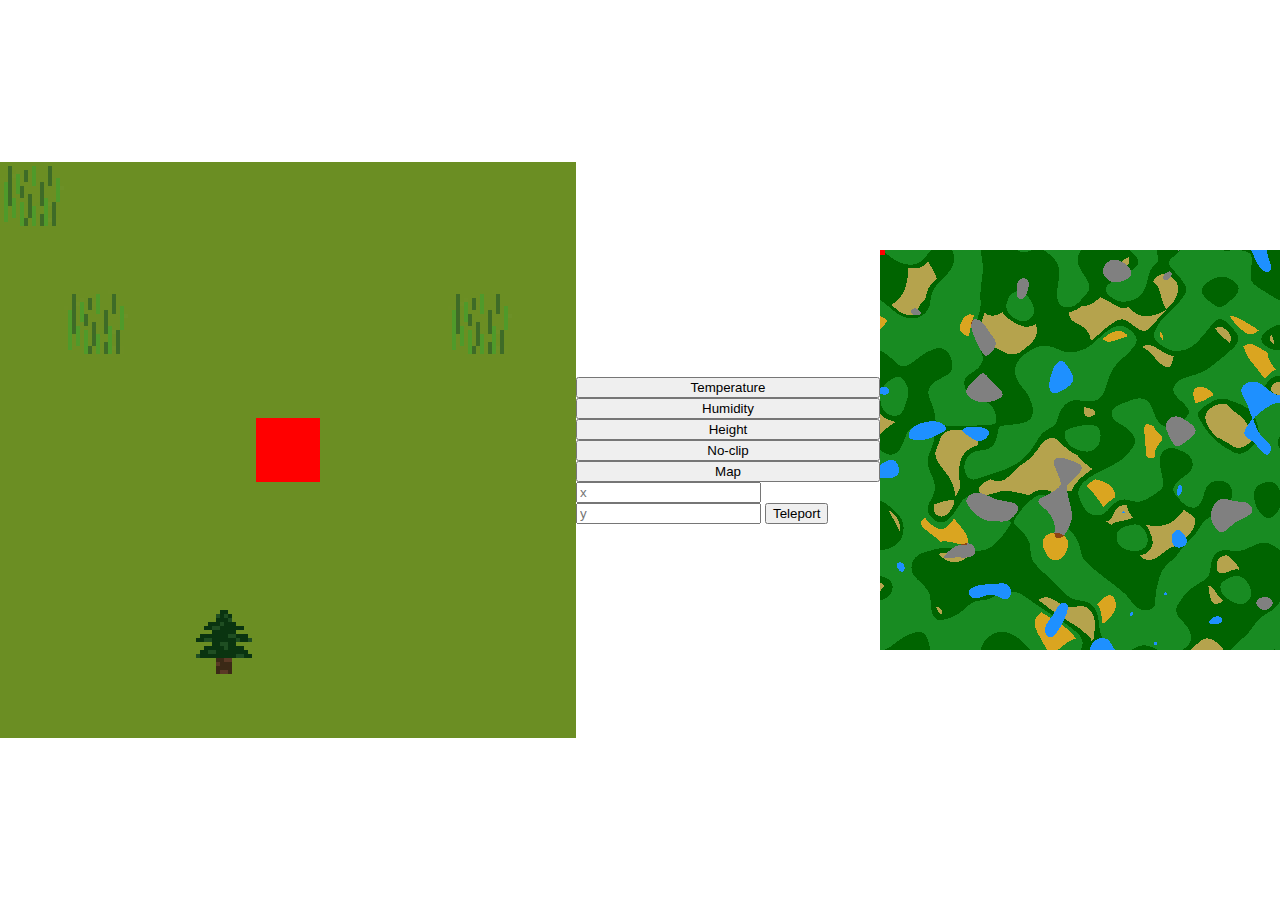
<file: index.html>
<!DOCTYPE html>
<html>
<head>
    <link rel="stylesheet" type="text/css" href="./static/css/style.css">
    <script src="./static/js/perlin.js"></script>
    <script src="./static/js/game.js"></script>
    <script src="./static/js/weather.js"></script>
    <script src="./static/js/render.js"></script>
    <script src="./static/js/chunk.js"></script>
    <script src="./static/js/terraingeneration.js"></script>
    <script src="./static/js/tile.js"></script>
    <script src="./static/js/time.js"></script>
    <script src="./static/js/debug.js"></script>
    <script src="./static/js/app.js"></script>
</head>
<body>
    <div id="game_grid" class="grid"></div>
    <div id="debug">
        <button id="temperature", onclick=temperatureButtonClick()>Temperature</button>
        <button id="humidity", onclick=humidityButtonClick()>Humidity</button>
        <button id="height", onclick=heightButtonClick()>Height</button>
        <button id="noClip", onclick=noClipButtonClick()>No-clip</button>
        <button id="mapButton", onclick=mapButtonClick()>Map</button>
        <div>
            <input id="inputX" placeholder="x">
            <input id="inputY" placeholder="y">
            <button id="teleport", onclick=teleportButtonClick()>Teleport</button>
        </div>
    </div>
    <canvas id="map"></canvas>
</body>
</html>
</file>
<file: static/css/style.css>
body {
    margin: 0;
    height: 100vh;
    display: flex;
    justify-content: center;
    align-items: center;
}

.grid {
    display: grid;
    grid-template-columns: repeat(9, 64px);
    grid-template-rows: repeat(9, 64px);
}

.grid div {
    width: 64px;
    height: 64px;
    background-size: 100%, 100%;
    /* shit to render the images */
    background-size: cover; /* Ensures the image covers the entire div */
    background-repeat: no-repeat; /* Prevents tiling */
    background-position: center; /* Centers the image */
    image-rendering: pixelated; /* Ensures sharp edges for pixel art */
    image-rendering: crisp-edges; /* Ensures sharp edges for pixel art */
}

@keyframes rain-fall {
    0% {
        background-position: 0 0;
    }
    100% {
        background-position: 0 50px;
    }
}

.grid div.rain::before {
    content: '';
    display: block;
    width: 64px;
    height: 64px;
    background-size: 100%, 100%;
    background-image: url('../images/rain.png');
    /* shit to render the images */
    background-size: cover; /* Ensures the image covers the entire div */
    background-position: center; /* Centers the image */
    image-rendering: pixelated; /* Ensures sharp edges for pixel art */
    image-rendering: crisp-edges; /* Ensures sharp edges for pixel art */
    animation: rain-fall 1s linear infinite;
}

#debug {
    display: none;
}

#map {
    display: hidden;
}
</file>
